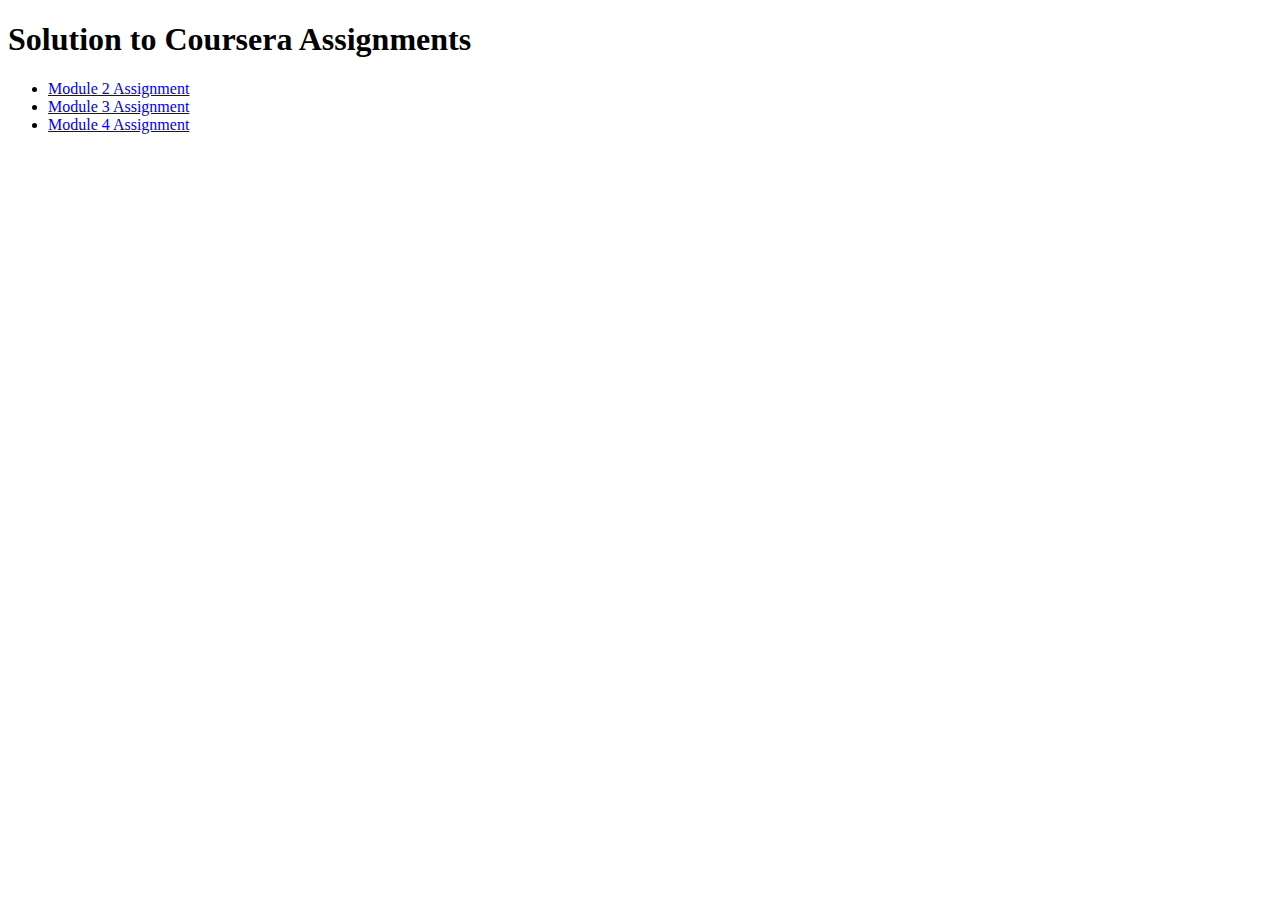
<file: index.html>
<!DOCTYPE html>
<html lang="en">
<head>
	<meta charset="UTF-8">
	<meta name="viewport" content="width=device-width, initial-scale=1">
	<title>Coursera Assignments</title>
</head>
<body>
	<h1>Solution to Coursera Assignments</h1>
	<ul>
		<li><a href="module2-solution/index.html" target="_blank">Module 2 Assignment</a></li>
		<li><a href="module3-solution/index.html" target="_blank">Module 3 Assignment</a></li>
		<li><a href="module4-solution/index.html" target="_blank">Module 4 Assignment</a></li>
	</ul>
</body>
</html>
</file>
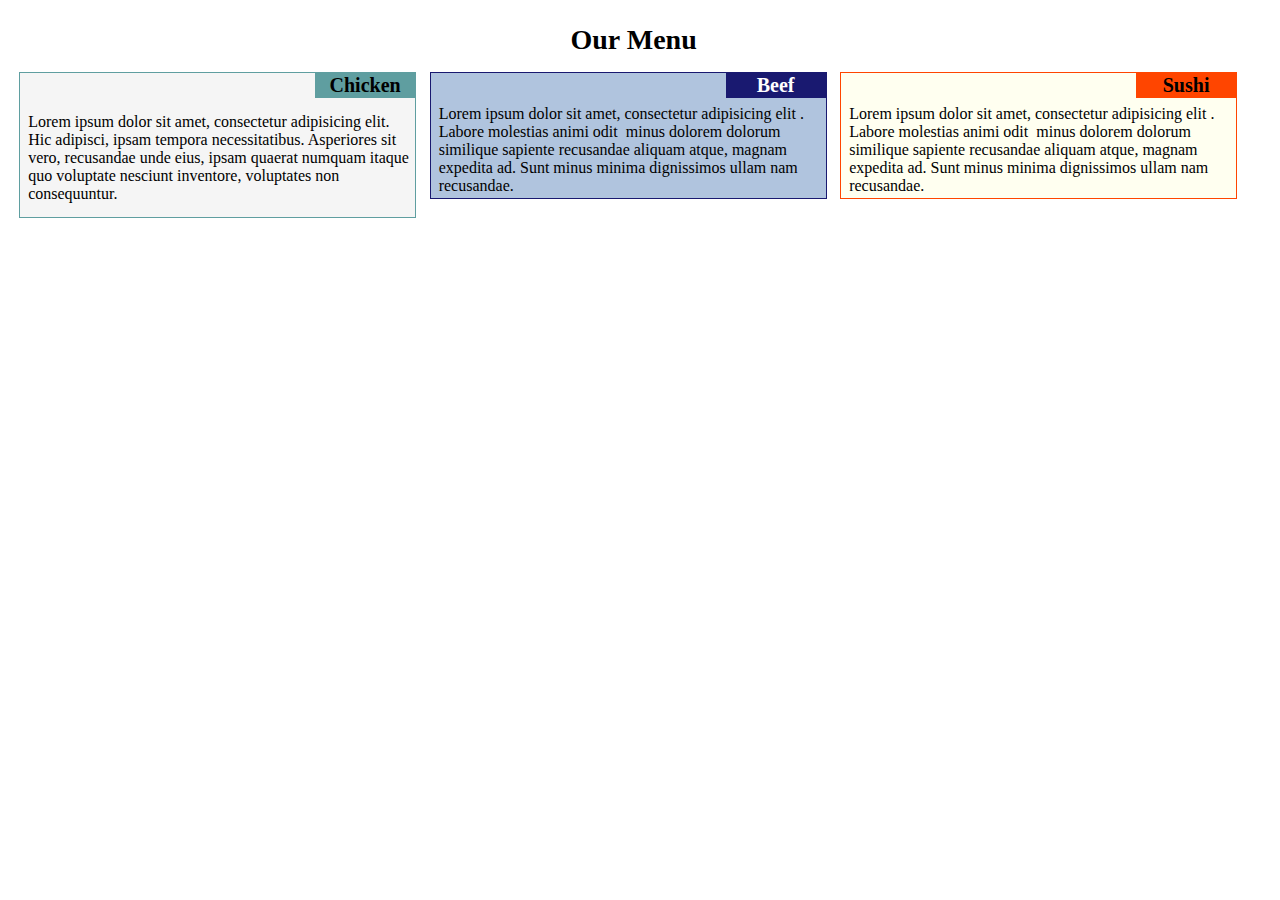
<file: module2-solution/index.html>
<!DOCTYPE html>
<html lang="en">
	<head>
		<meta charset="UTF-8">
		<meta name="viewport" content="width=device-width, initial-scale=1">
		<title>Esther-Falayi/Module2-solution</title>
		<link rel="stylesheet" href="css/style.css">
	</head>
	<body>
		<div class="container">
			<h1>Our Menu</h1>
			<div class="row">
				<section>
					<p id="chicken" class="title">Chicken</p>
					<p>Lorem ipsum dolor sit amet, consectetur adipisicing elit. Hic adipisci, ipsam tempora necessitatibus. Asperiores sit vero, recusandae unde eius, ipsam quaerat numquam itaque quo voluptate nesciunt inventore, voluptates non consequuntur.</p>
				</section>
				<section>
					<p id="beef" class="title">Beef</p>
					<p>Lorem ipsum dolor sit amet, consectetur&nbsp;adipisicing&nbsp;elit&nbsp;. Labore&nbsp;molestias&nbsp;animi&nbsp;odit&nbsp; minus dolorem dolorum similique sapiente recusandae aliquam atque, magnam expedita ad. Sunt minus minima dignissimos ullam nam recusandae.</p>
				</section>
				<section>
					<p id="sushi" class="title">Sushi</p>
					<p>Lorem ipsum dolor sit amet, consectetur&nbsp;adipisicing&nbsp;elit&nbsp;. Labore&nbsp;molestias&nbsp;animi&nbsp;odit&nbsp; minus dolorem dolorum similique sapiente recusandae aliquam atque, magnam expedita ad. Sunt minus minima dignissimos ullam nam recusandae.</p>
				</section>
			</div>
		</div>
	</body>
</html>
</file>
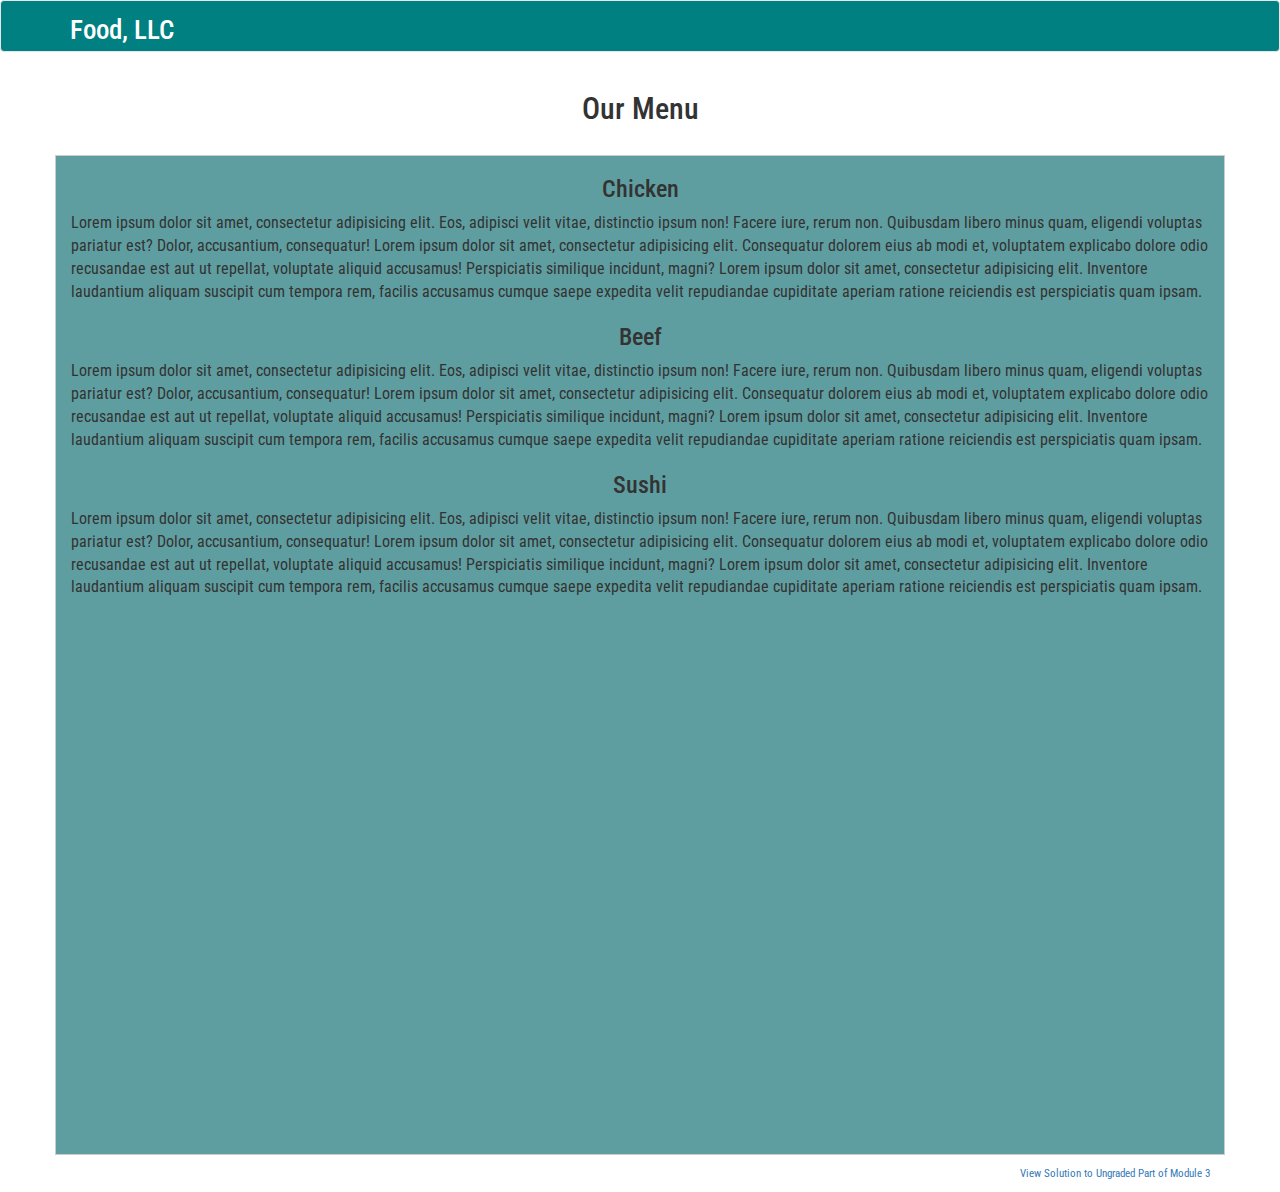
<file: module3-solution/index.html>
<!DOCTYPE html>
<html lang="en">
<head>
	<meta charset="UTF-8">
	<meta http-equiv="X-UA-Compatible" content="IE=edge">
	<meta name="viewport" content="width=device-width, initial-scale=1">
	<title>Module 3 Assignment Solution</title>
	<link rel="stylesheet" href="css/bootstrap.min.css">
	<link href='https://fonts.googleapis.com/css?family=Roboto+Condensed' rel='stylesheet' type='text/css'>
	<link rel="stylesheet" href="css/style.css">
</head>
<body>
	<header>
		<nav id="main-header" class="navbar navbar-default">
			<div class="container">
				<div class="navbar-header">
					<div class="navbar-brand">
						<a href="index.html"><h1>Food, LLC</h1></a>
					</div>
				<button type="button" class="navbar-toggle collapsed" data-toggle="collapse" data-target="#collapsable-nav" aria-expanded="false">
						<span class="sr-only">Toggle navigation</span>
						<span class="icon-bar"></span>
						<span class="icon-bar"></span>
						<span class="icon-bar"></span>
				</button>
			</div>
				<div id="collapsable-nav" class="collapse navbar-collapse ">
					<ul id="nav-list" class="visible-xs nav navbar-nav navbar-right">
						<li>
							<a href="#chicken">Chicken</a>
						</li>
						<li>
							<a href="#beef">Beef</a>
						</li>
						<li>
							<a href="#sushi">Sushi</a>
						</li>
					</ul>
				</div>
			</div>
		</nav>
	</header>			<!-- header -->
	<div id="main-content" class="container">
		<h2 class="text-center">Our Menu</h2>
		<div class="row extra-padding">
			<section id="single-section" class="col-xs-12">
				<h3 class="text-center menu-title">Chicken</h3>
				<p>Lorem ipsum dolor sit amet, consectetur adipisicing elit. Eos, adipisci velit vitae, distinctio ipsum non! Facere iure, rerum non. Quibusdam libero minus quam, eligendi voluptas pariatur est? Dolor, accusantium, consequatur! Lorem ipsum dolor sit amet, consectetur adipisicing elit. Consequatur dolorem eius ab modi et, voluptatem explicabo dolore odio recusandae est aut ut repellat, voluptate aliquid accusamus! Perspiciatis similique incidunt, magni? Lorem ipsum dolor sit amet, consectetur adipisicing elit. Inventore laudantium aliquam suscipit cum tempora rem, facilis accusamus cumque saepe expedita velit repudiandae cupiditate aperiam ratione reiciendis est perspiciatis quam ipsam.</p>
				<h3 class="text-center menu-title">Beef</h3>
				<p>Lorem ipsum dolor sit amet, consectetur adipisicing elit. Eos, adipisci velit vitae, distinctio ipsum non! Facere iure, rerum non. Quibusdam libero minus quam, eligendi voluptas pariatur est? Dolor, accusantium, consequatur! Lorem ipsum dolor sit amet, consectetur adipisicing elit. Consequatur dolorem eius ab modi et, voluptatem explicabo dolore odio recusandae est aut ut repellat, voluptate aliquid accusamus! Perspiciatis similique incidunt, magni? Lorem ipsum dolor sit amet, consectetur adipisicing elit. Inventore laudantium aliquam suscipit cum tempora rem, facilis accusamus cumque saepe expedita velit repudiandae cupiditate aperiam ratione reiciendis est perspiciatis quam ipsam.</p>
				<h3 class="text-center menu-title">Sushi</h3>
				<p>Lorem ipsum dolor sit amet, consectetur adipisicing elit. Eos, adipisci velit vitae, distinctio ipsum non! Facere iure, rerum non. Quibusdam libero minus quam, eligendi voluptas pariatur est? Dolor, accusantium, consequatur! Lorem ipsum dolor sit amet, consectetur adipisicing elit. Consequatur dolorem eius ab modi et, voluptatem explicabo dolore odio recusandae est aut ut repellat, voluptate aliquid accusamus! Perspiciatis similique incidunt, magni? Lorem ipsum dolor sit amet, consectetur adipisicing elit. Inventore laudantium aliquam suscipit cum tempora rem, facilis accusamus cumque saepe expedita velit repudiandae cupiditate aperiam ratione reiciendis est perspiciatis quam ipsam.</p>
			</section>
		</div>
		<p><a href="optional.html" target="_blank">View Solution to Ungraded Part of Module 3</a></p>
	</div>			<!-- main content -->
	
	<script src="js/jquery-2.1.4.js"></script>
	<script src="js/bootstrap.min.js"></script>
</body>
</html>
</file>
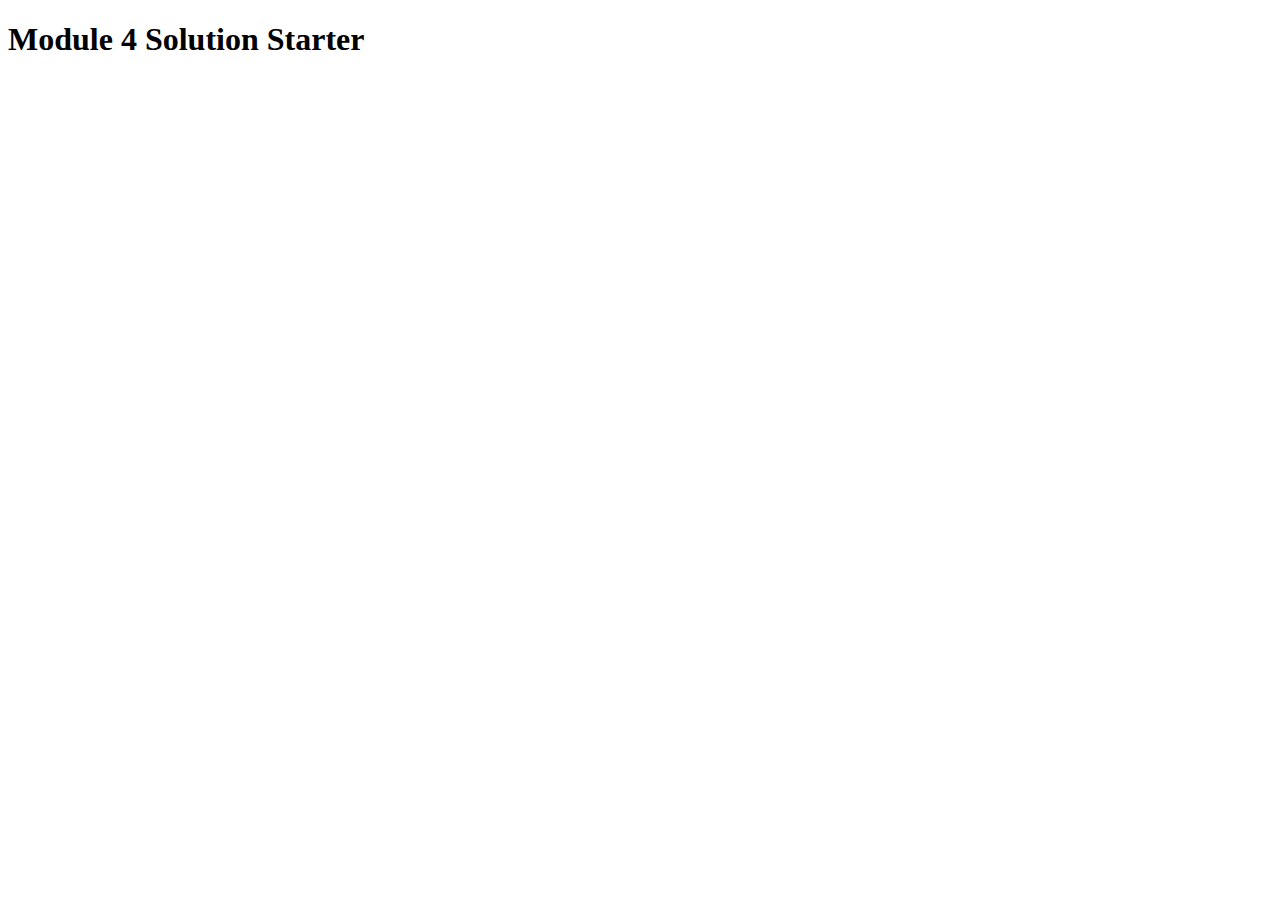
<file: module4-solution/index.html>
<!DOCTYPE html>
<html>
<head>
  <meta charset="utf-8">
  <title>Module 4 Solution Starter</title>
  <script>
    var names = []; // DO NOT REMOVE
  </script>
  <script src="SpeakHello.js"></script>
  <script src="SpeakGoodBye.js"></script>
  <script src="script.js"></script>
</head>
<body>
  <h1>Module 4 Solution Starter</h1>
</body>
</html>
</file>
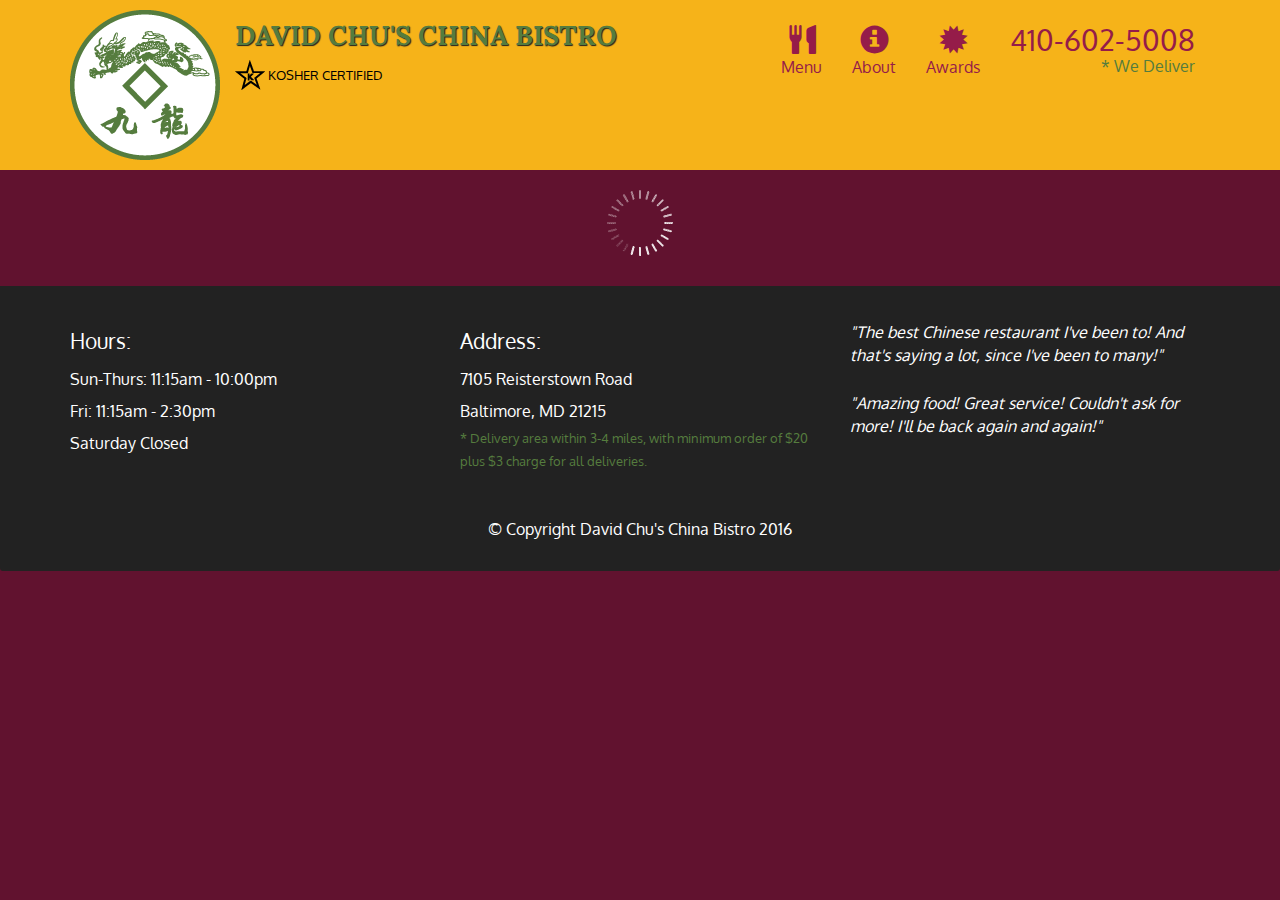
<file: module5-solution/index.html>
<!doctype html>
<html lang="en">
  <head>
    <meta charset="utf-8">
    <meta http-equiv="X-UA-Compatible" content="IE=edge">
    <meta name="viewport" content="width=device-width, initial-scale=1">
    <title>David Chu's China Bistro</title>
    <link rel="stylesheet" href="css/bootstrap.min.css">
    <link rel="stylesheet" href="css/styles.css">
    <link href='https://fonts.googleapis.com/css?family=Oxygen:400,300,700' rel='stylesheet' type='text/css'>
    <link href='https://fonts.googleapis.com/css?family=Lora' rel='stylesheet' type='text/css'>
  </head>
<body>
  <header>
    <nav id="header-nav" class="navbar navbar-default">
      <div class="container">
        <div class="navbar-header">
          <a href="index.html" class="pull-left visible-md visible-lg">
            <div id="logo-img" alt="Logo image"></div>
          </a>

          <div class="navbar-brand">
            <a href="index.html"><h1>David Chu's China Bistro</h1></a>
            <p>
              <img src="images/star-k-logo.png" alt="Kosher certification">
              <span>Kosher Certified</span>
            </p>
          </div>

          <button id="navbarToggle" type="button" class="navbar-toggle collapsed" data-toggle="collapse" data-target="#collapsable-nav" aria-expanded="false">
            <span class="sr-only">Toggle navigation</span>
            <span class="icon-bar"></span>
            <span class="icon-bar"></span>
            <span class="icon-bar"></span>
          </button>
        </div>
        
        <div id="collapsable-nav" class="collapse navbar-collapse">
           <ul id="nav-list" class="nav navbar-nav navbar-right">
            <li id="navHomeButton" class="visible-xs active">
              <a href="index.html">
                <span class="glyphicon glyphicon-home"></span> Home</a>
            </li>
            <li id="navMenuButton">
              <a href="#" onclick="$dc.loadMenuCategories();">
                <span class="glyphicon glyphicon-cutlery"></span><br class="hidden-xs"> Menu</a>
            </li>
            <li>
              <a href="#">
                <span class="glyphicon glyphicon-info-sign"></span><br class="hidden-xs"> About</a>
            </li>
            <li>
              <a href="#">
                <span class="glyphicon glyphicon-certificate"></span><br class="hidden-xs"> Awards</a>
            </li>
            <li id="phone" class="hidden-xs">
              <a href="tel:410-602-5008">
                <span>410-602-5008</span></a><div>* We Deliver</div>
            </li>
          </ul><!-- #nav-list -->
        </div><!-- .collapse .navbar-collapse -->
      </div><!-- .container -->
    </nav><!-- #header-nav -->
  </header>

  <div id="call-btn" class="visible-xs">
    <a class="btn" href="tel:410-602-5008">
    <span class="glyphicon glyphicon-earphone"></span>
    410-602-5008
    </a>
  </div>
  <div id="xs-deliver" class="text-center visible-xs">* We Deliver</div>

  <div id="main-content" class="container"></div>

  <footer class="panel-footer">
    <div class="container">
      <div class="row">
        <section id="hours" class="col-sm-4">
          <span>Hours:</span><br>
          Sun-Thurs: 11:15am - 10:00pm<br>
          Fri: 11:15am - 2:30pm<br>
          Saturday Closed
          <hr class="visible-xs">
        </section>
        <section id="address" class="col-sm-4">
          <span>Address:</span><br>
          7105 Reisterstown Road<br>
          Baltimore, MD 21215
          <p>* Delivery area within 3-4 miles, with minimum order of $20 plus $3 charge for all deliveries.</p>
          <hr class="visible-xs">
        </section>
        <section id="testimonials" class="col-sm-4">
          <p>"The best Chinese restaurant I've been to! And that's saying a lot, since I've been to many!"</p>
          <p>"Amazing food! Great service! Couldn't ask for more! I'll be back again and again!"</p>
        </section>
      </div>
      <div class="text-center">&copy; Copyright David Chu's China Bistro 2016</div>
    </div>
  </footer>

  <!-- jQuery (Bootstrap JS plugins depend on it) -->
  <script src="js/jquery-2.1.4.min.js"></script>
  <script src="js/bootstrap.min.js"></script>
  <script src="js/ajax-utils.js"></script>
  <script src="js/script.js"></script>
</body>
</html>
</file>
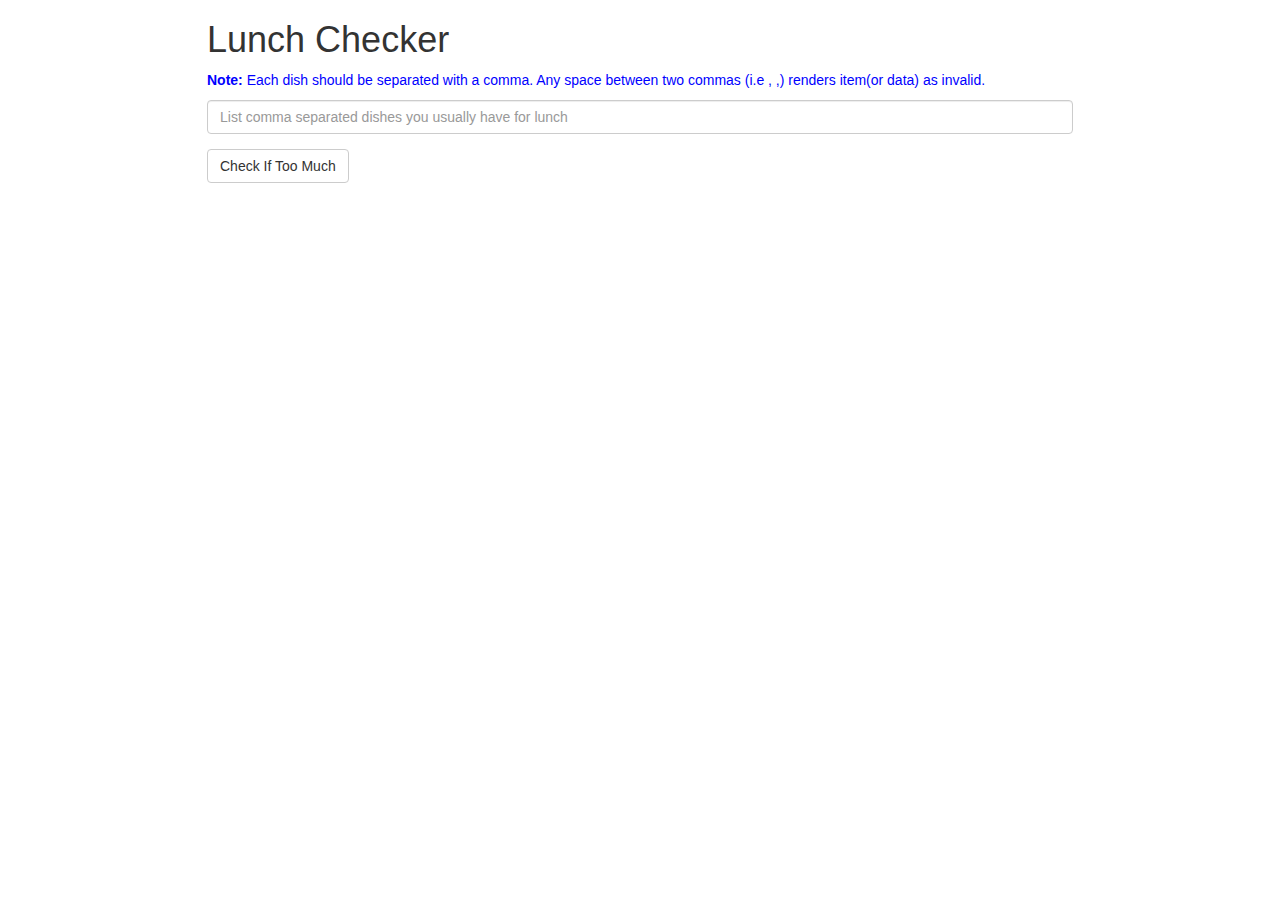
<file: angularjs/module1-solution/index.html>
<!doctype html>
<html lang="en" ng-app="LunchCheck">
  <head>
    <title>Lunch Checker</title>
    <meta name="viewport" content="width=device-width, initial-scale=1">
    <link rel="stylesheet" href="styles/bootstrap.min.css">
    <link rel="stylesheet" href="styles/style.css">
    
  </head>
<body>
   <div class="container" ng-controller="LunchCheckController">
     <h1>Lunch Checker</h1>
         <div class="form-group">
         <p><strong>Note: </strong>Each dish should be separated with a comma. Any space between two commas (i.e , ,) renders item(or data) as invalid.</p>
          <input id="lunch-menu" type="text"
             placeholder="List comma separated dishes you usually have for lunch"
             class="form-control" ng-model="userInput" required ng-style="border">
         </div>
         <div class="form-group">
             <button class="btn btn-default" ng-click="check()">Check If Too Much</button>
         </div>
         <div class="form-group message" ng-style="msgColor">
           {{message}}
         </div>
   </div>
  <script src="angular.min.js"></script>
  <script src="app.js"></script>
</body>
</html>
</file>
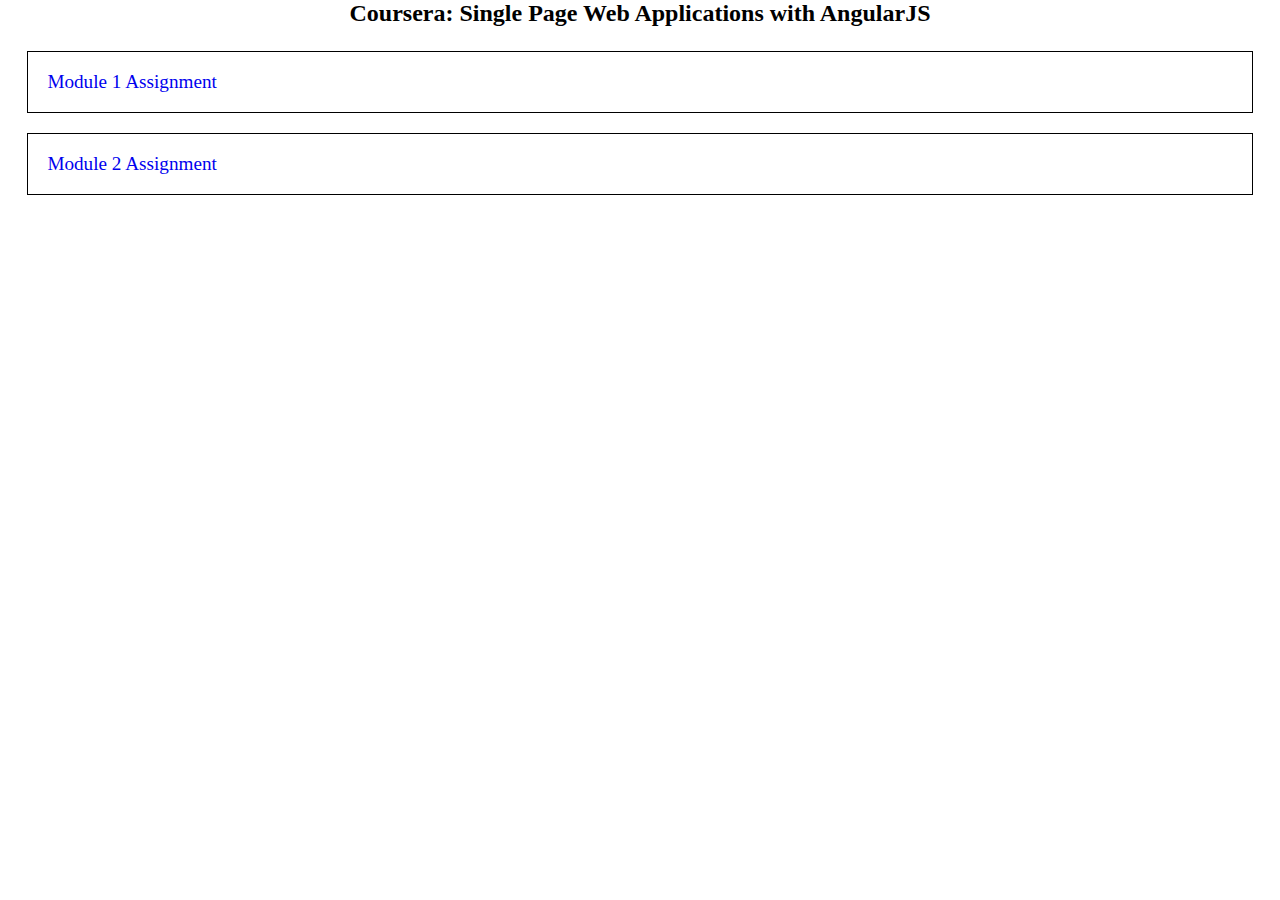
<file: angularjs/angularjs.html>
<!DOCTYPE html>
<html lang="en">
<head>
	<meta charset="UTF-8">
	<title>AngularJS</title>
	<link rel="stylesheet" href="../stylesheet.css">
</head>
<body>
	<header>
		<h2 class="text-center">Coursera: Single Page Web Applications with AngularJS</h2>
	</header>
	<section id="main">
		<ul>
			<li><a href="module1-solution/index.html" target="_blank">Module 1 Assignment</a></li>
			<li><a href="module2-solution/index.html" target="_blank">Module 2 Assignment</a></li>
		</ul>
	</section>
</body>
</html>
</file>
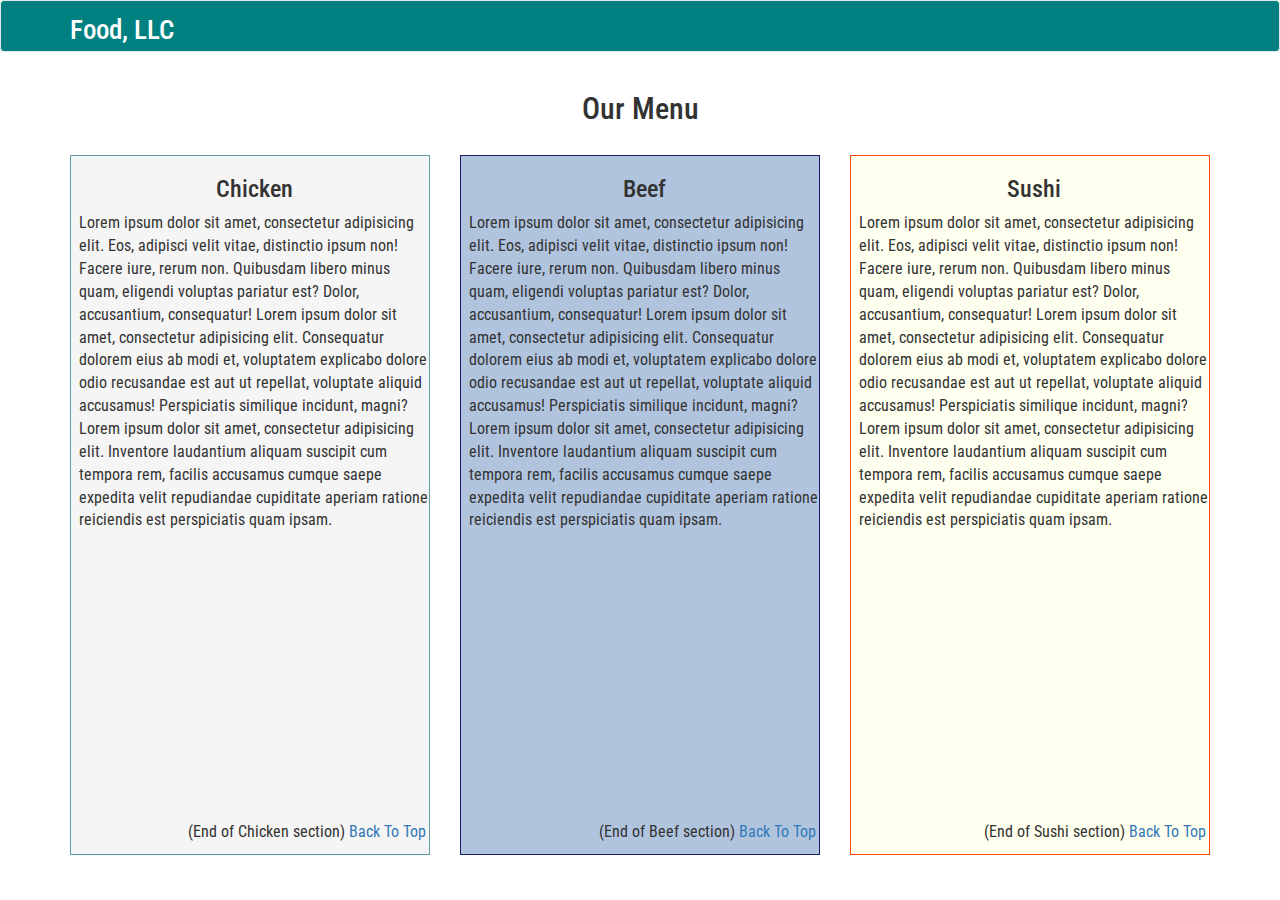
<file: module3-solution/optional.html>
<!DOCTYPE html>
<html lang="en">
<head>
	<meta charset="UTF-8">
	<meta http-equiv="X-UA-Compatible" content="IE=edge">
	<meta name="viewport" content="width=device-width, initial-scale=1">
	<title>Module 3 Assignment Solution</title>
	<link rel="stylesheet" href="css/bootstrap.min.css">
	<link rel="stylesheet" href="css/style.css">
	<link href='https://fonts.googleapis.com/css?family=Roboto+Condensed' rel='stylesheet' type='text/css'>
	<link rel="stylesheet" href="css/optional.css">
</head>
<body>
	<header>
		<nav id="main-header" class="navbar navbar-default">
			<div class="container">
				<div class="navbar-header">
					<div class="navbar-brand">
						<a href="index.html"><h1 class="brand-name">Food, LLC</h1></a>
					</div>
					<button type="button" class="navbar-toggle collapsed" data-toggle="collapse" data-target="#collapsable-nav" aria-expanded="false">
							<span class="sr-only">Toggle navigation</span>
							<span class="icon-bar"></span>
							<span class="icon-bar"></span>
							<span class="icon-bar"></span>
					</button>
				</div>
				<div id="collapsable-nav" class="collapse navbar-collapse">
					<ul id="nav-list" class="visible-xs nav navbar-nav navbar-right">
						<li>
							<a href="#chicken">Chicken</a>
						</li>
						<li>
							<a href="#beef">Beef</a>
						</li>
						<li>
							<a href="#sushi">Sushi</a>
						</li>
					</ul>
				</div>
			</div>
		</nav>
	</header>			<!-- header -->
	<div id="main-content" class="container">
		<h2 id="heading" class="text-center">Our Menu</h2>
		<div class="row">
			<section id="chicken" class="col-md-4 col-sm-6 col-xs-12">
				<div class="menu">
					<h3 class="text-center menu-title">Chicken</h3>
					<p>Lorem ipsum dolor sit amet, consectetur adipisicing elit. Eos, adipisci velit vitae, distinctio ipsum non! Facere iure, rerum non. Quibusdam libero minus quam, eligendi voluptas pariatur est? Dolor, accusantium, consequatur! Lorem ipsum dolor sit amet, consectetur adipisicing elit. Consequatur dolorem eius ab modi et, voluptatem explicabo dolore odio recusandae est aut ut repellat, voluptate aliquid accusamus! Perspiciatis similique incidunt, magni? Lorem ipsum dolor sit amet, consectetur adipisicing elit. Inventore laudantium aliquam suscipit cum tempora rem, facilis accusamus cumque saepe expedita velit repudiandae cupiditate aperiam ratione reiciendis est perspiciatis quam ipsam.</p>
					<p class="end">(End of Chicken section)&nbsp;<a href="#heading">Back To Top</a></p>
				</div>
			</section>
			<section id="beef" class="col-md-4 col-sm-6 col-xs-12">
				<div class="menu">
					<h3 class="text-center menu-title">Beef</h3>
					<p>Lorem ipsum dolor sit amet, consectetur adipisicing elit. Eos, adipisci velit vitae, distinctio ipsum non! Facere iure, rerum non. Quibusdam libero minus quam, eligendi voluptas pariatur est? Dolor, accusantium, consequatur! Lorem ipsum dolor sit amet, consectetur adipisicing elit. Consequatur dolorem eius ab modi et, voluptatem explicabo dolore odio recusandae est aut ut repellat, voluptate aliquid accusamus! Perspiciatis similique incidunt, magni? Lorem ipsum dolor sit amet, consectetur adipisicing elit. Inventore laudantium aliquam suscipit cum tempora rem, facilis accusamus cumque saepe expedita velit repudiandae cupiditate aperiam ratione reiciendis est perspiciatis quam ipsam.</p>
					<p class="end">(End of Beef section)&nbsp;<a href="#heading">Back To Top</a></p>
				</div>
			</section>
			<section id="sushi" class="col-md-4 col-sm-12 col-xs-12">
				<div class="menu">
					<h3 class="text-center menu-title">Sushi</h3>
					<p>Lorem ipsum dolor sit amet, consectetur adipisicing elit. Eos, adipisci velit vitae, distinctio ipsum non! Facere iure, rerum non. Quibusdam libero minus quam, eligendi voluptas pariatur est? Dolor, accusantium, consequatur! Lorem ipsum dolor sit amet, consectetur adipisicing elit. Consequatur dolorem eius ab modi et, voluptatem explicabo dolore odio recusandae est aut ut repellat, voluptate aliquid accusamus! Perspiciatis similique incidunt, magni? Lorem ipsum dolor sit amet, consectetur adipisicing elit. Inventore laudantium aliquam suscipit cum tempora rem, facilis accusamus cumque saepe expedita velit repudiandae cupiditate aperiam ratione reiciendis est perspiciatis quam ipsam.</p>
					<p class="end">(End of Sushi section)&nbsp;<a href="#heading">Back To Top</a></p>
				</div>
			</section>
		</div>
	</div>			<!-- main content -->
	
	<script src="js/jquery-2.1.4.js"></script>
	<script src="js/bootstrap.min.js"></script>
</body>
</html>
</file>
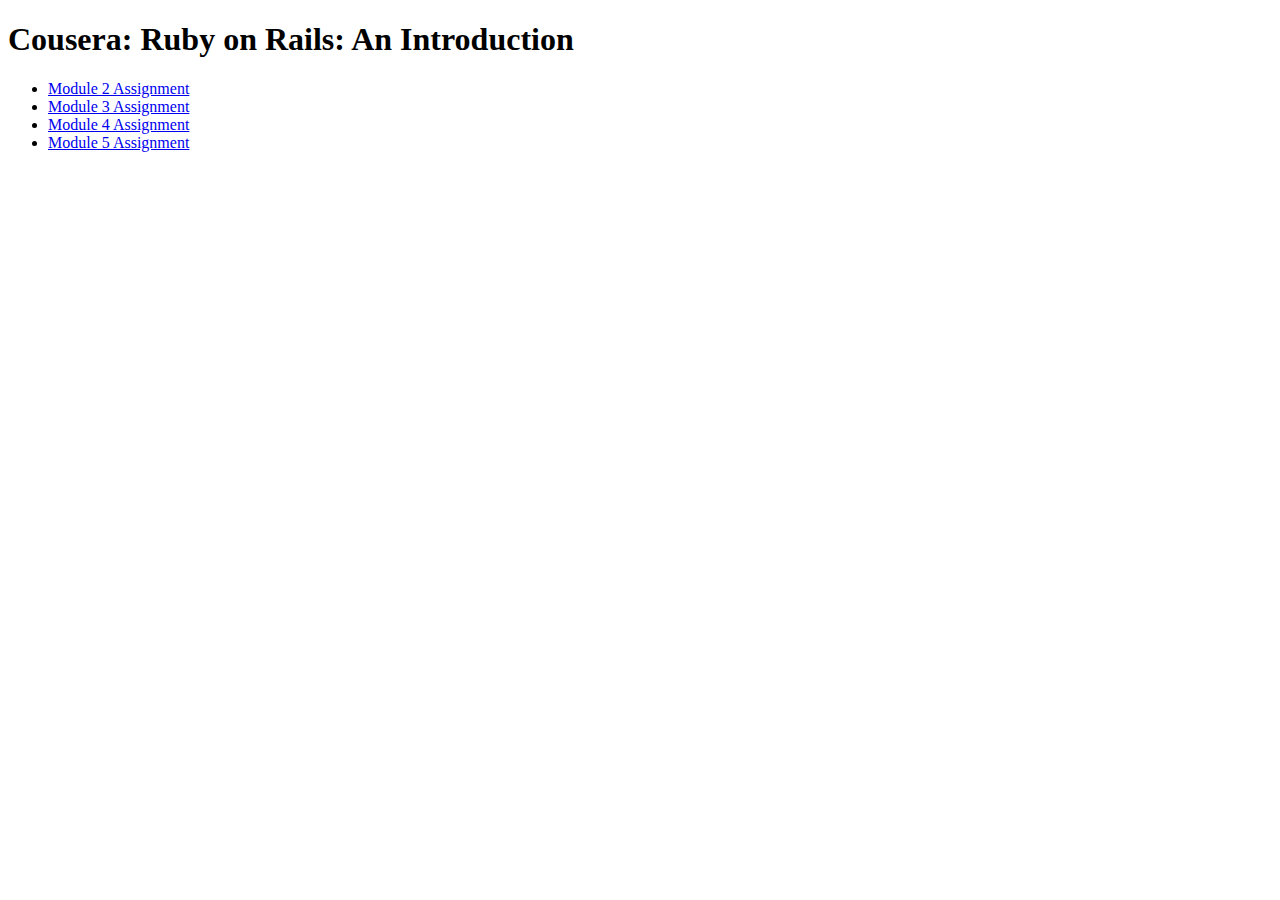
<file: ruby_intro/ruby-intro.html>
<!DOCTYPE html>
<html lang="en">
<head>
	<meta charset="UTF-8">
	<title>Ruby</title>
</head>
<body>
	<h1>Cousera: Ruby on Rails: An Introduction</h1>

	<ul>
		<li><a href="module2-solution/index.html" target="_blank">Module 2 Assignment</a></li>
		<li><a href="module3-solution/index.html" target="_blank">Module 3 Assignment</a></li>
		<li><a href="module4-solution/index.html" target="_blank">Module 4 Assignment</a></li>
		<li><a href="module5-solution/index.html" target="_blank">Module 5 Assignment</a></li>
	</ul>
</body>
</file>
<file: module2-solution/css/style.css>
/*
Module 2: Assignement 1
Author: Esther Falayi
*/

/*Base Styles*/
*{
	padding: 0;
	margin: 0;
	box-sizing: border-box;
}
body{
	font-size: 16px;
	font-family: "Times New Roman", Georgia, serif;
}
h1{
	text-align: center;
	font-size: 1.75em;
}
.container{
	padding: 1.5em 2em 0em 2.5em;
	padding-top: 1.5em;
	margin-right: auto;
	margin-left: auto;
}
.row{
	margin-top: 1em;
}
.row > section{
	position: relative;
	margin-bottom: 1em;
	padding-left: 0.5em;
	border: 1px solid;
}
.row > section:nth-child(1){
	background-color: #F5F5F5;
	border-color: #5F9EA0;
}
.row > section:nth-child(2){
	background-color: #B0C4DE;
	border-color: #191970;
}
.row > section:nth-child(3){
	margin-bottom: 0;
	background-color: #FFFFF0;
	border-color: #ff4500;
}
.row > section p.title{
	border: 1px solid;
	width: 100px;
	position: absolute;
	right: 0;
	text-align: center;
	font-size: 1.25em;
	font-weight: 600;
}
.row > section p.title:hover{
	border: 2px solid black;
	font-weight: 1000;
}
.row > section:nth-child(1) p:nth-child(2){
		margin-top: 2.5em;
}
.row > section p:nth-child(2){
	margin-top: 2em;
}
#chicken{
	background-color:  #5F9EA0;
	border-color: #5F9EA0;
}
#beef{
	background-color: #191970;
	border-color: #191970;
	color: white;
}
#sushi{
	background-color: #ff4500;
	border-color: #ff4500;
}

/*Small Devices*/
@media (max-width: 767px) {
	.row > section{
		padding-bottom: 0.4em;
	}
	.row > section:nth-child(1){
		padding-bottom: 1em;
	}
}

/*Medium Devices*/
@media (min-width: 768px) and (max-width: 991px){
	.row > section{
		width: 49%;
		float: left;
	}
	.row > section:nth-child(1){
		margin-right: 2%;
	}
	.row > section:nth-child(3){
		clear: both;
		width: 100%;
	}
	.row > section:nth-child(1) p:nth-child(2){
		padding-bottom: 0em;
	}
	.row > section p:nth-child(2){
		padding-bottom: 0.43em;
	}
}

/*Larger Devices*/
@media (min-width: 992px){
	.container{
		padding-left: 1.2em;
		padding-right: 2em;
	}
	.row > section{
		width: 32.3%;
		float: left;
		margin-right: 0.85em;
		padding-bottom: 0.2em;
	}
	.row > section:nth-child(3){
		margin-right: 0;
	}
	.row > section:nth-child(1){
		padding-bottom: 0.3em;
	}
	.row > section:nth-child(1) p:nth-child(2){
		padding-bottom: 0.6em;
	}
}
</file>
<file: module3-solution/css/style.css>
body{
	font-size: 16px;
	color: #333;
	font-family: 'Roboto Condensed', sans-serif;
}
/*header*/
#main-header{
	background-color: teal;
}
.navbar-brand a{
	text-decoration: none;
}
.navbar-brand h1{
	font-size: 1.5em;
	margin-top: 0;
	margin-bottom: 0;
	color: #fff;
}
.navbar-default .navbar-toggle.collapsed{
	border: 2px solid black;
	background-color: #f0f8ff;
}
.navbar-default .navbar-toggle .icon-bar{
	background-color: black;
}
.navbar-default .navbar-toggle:not(.collapsed){
	border: 2px solid #fff;
	background-color: teal;
}
.navbar-default .navbar-toggle:not(.collapsed) .icon-bar{
	background-color: #fff;
}

/*dropdown menu*/
#collapsable-nav.navbar-collapse{
	padding-bottom: 0;
}
#collapsable-nav, #nav-list li{
	border-bottom: 1px solid teal;
}
#nav-list li:last-child{
	border-bottom: 0;
}

/*main content*/
#main-content h2{
	margin-bottom: 1em;
}
#single-section{
	border: 1px solid #ccc;
	background-color: #5f9ea0;
	height: 1000px;
}
#main-content > p{
	text-align: right;
	font-size: 0.7em;
	margin-top: 1em;
}
#main-content > p:hover{
	font-weight: bold;
}

/*large screens*/
@media (min-width: 1200px){
	#collapsable-nav{
		border: 0;
	}
}

/*medium devices*/
@media (min-width: 992px) and (max-width: 1199px){
	#collapsable-nav{
		border: 0;
	}
}

/*small devices*/
@media (min-width: 768px) and (max-width: 991px){
	#collapsable-nav{
		border: 0;
	}
}

/*extra small devices*/
@media (max-width: 767px){
	.extra-padding{
		padding-left: 5em;
		padding-right: 5em;
	}
	#collapsable-nav{
		text-align: center;
		background-color: #f0f8ff;
		opacity: 1;
	}
}

/*super extra small devices*/
@media (max-width: 479px){
	.extra-padding{
		padding-left: 3em;
		padding-right: 3em;
	}
}
</file>
<file: module5-solution/css/styles.css>
body {
  font-size: 16px;
  color: #fff;
  background-color: #61122f;
  font-family: 'Oxygen', sans-serif;
}

/** HEADER **/
#header-nav {
  background-color: #f6b319;
  border-radius: 0;
  border: 0;
}

#logo-img {
  background: url('../images/restaurant-logo_large.png') no-repeat;
  width: 150px;
  height: 150px;
  margin: 10px 15px 10px 0;
}

.navbar-brand {
  padding-top: 25px;
}
.navbar-brand h1 { /* Restaurant name */
  font-family: 'Lora', serif;
  color: #557c3e;
  font-size: 1.5em;
  text-transform: uppercase;
  font-weight: bold;
  text-shadow: 1px 1px 1px #222;
  margin-top: 0;
  margin-bottom: 0;
  line-height: .75;
}
.navbar-brand a:hover, .navbar-brand a:focus {
  text-decoration: none;
}
.navbar-brand p { /* Kosher cert */
  color: #000;
  text-transform: uppercase;
  font-size: .7em;
  margin-top: 15px;
}
.navbar-brand p span { /* Star-K */
  vertical-align: middle;
}

#nav-list {
  margin-top: 10px;
}
#nav-list a {
  color: #951C49;
  text-align: center;
}
#nav-list a:hover {
  background: #E7E7E7;
}
#nav-list a span {
  font-size: 1.8em;
}

#phone {
  margin-top: 5px;
}
#phone a { /* Phone number */
  text-align: right;
  padding-bottom: 0;
}
#phone div { /* We Deliver */
  color: #557c3e;
  text-align: right;
  padding-right: 15px;
}

.navbar-header button.navbar-toggle, .navbar-header .icon-bar {
  border: 1px solid #61122f;
}
.navbar-header button.navbar-toggle {
  clear: both;
  margin-top: -30px;
}
/* END HEADER */

/* FOOTER */
.panel-footer {
  margin-top: 30px;
  padding-top: 35px;
  padding-bottom: 30px;
  background-color: #222;
  border-top: 0;
}
.panel-footer div.row {
  margin-bottom: 35px;
}
#hours, #address {
  line-height: 2;
}
#hours > span, #address > span {
  font-size: 1.3em;
}
#address p {
  color: #557c3e;
  font-size: .8em;
  line-height: 1.8;
}
#testimonials {
  font-style: italic;
}
#testimonials p:nth-child(2) {
  margin-top: 25px;
}
/* END FOOTER */



/* HOME PAGE */
.container .jumbotron {
  box-shadow: 0 0 50px #3F0C1F;
  border: 2px solid #3F0C1F;
}

#menu-tile, #specials-tile, #map-tile {
  height: 250px;
  width: 100%;
  margin-bottom: 15px;
  position: relative;
  border: 2px solid #3F0C1F;
  overflow: hidden;
}
#menu-tile:hover, #specials-tile:hover, #map-tile:hover {
  box-shadow: 0 1px 5px 1px #cccccc;
}
#menu-tile {
  background: url('../images/menu-tile.jpg') no-repeat;
  background-position: center;
}
#specials-tile {
  background: url('../images/specials-tile.jpg') no-repeat;
  background-position: center;
}
#menu-tile span, #specials-tile span, #map-tile span {
  position: absolute;
  bottom: 0;
  right: 0;
  width: 100%;
  text-align: center;
  font-size: 1.6em;
  text-transform: uppercase;
  background-color: #000;
  color: #fff;
  opacity: .8;
}
/* END HOME PAGE */

/* MENU CATEGORIES PAGE */
.category-tile { 
  position: relative;
  border: 2px solid #3F0C1F;
  overflow: hidden;
  width: 200px;
  height: 200px;
  margin: 0 auto 15px;
}
.category-tile span {
  position: absolute;
  bottom: 0;
  right: 0;
  width: 100%;
  text-align: center;
  font-size: 1.2em;
  text-transform: uppercase;
  background-color: #000;
  color: #fff;
  opacity: .8;
}
.category-tile:hover {
  box-shadow: 0 1px 5px 1px #cccccc;
}

#menu-categories-title + div {
  margin-bottom: 50px;
}
/* END MENU CATEGORIES PAGE */

/* SINGLE CATEGORY PAGE */
.menu-item-tile {
  margin-bottom: 25px;
}
.menu-item-tile hr {
  width: 80%;
}
.menu-item-tile .menu-item-price {
  font-size: 1.1em;
  text-align: right;
  margin-top: -15px;
  margin-right: -15px;
}
.menu-item-tile .menu-item-price span {
  font-size: .6em;
}
.menu-item-photo {
  position: relative;
  border: 2px solid #3F0C1F; 
  overflow: hidden;
  padding: 0;
  margin-right: -15px;
  margin-left: auto;
  margin-bottom: 20px;
  max-width: 250px;
}
.menu-item-photo div {
  position: absolute;
  bottom: 0;
  right: 0;
  width: 80px;
  background-color: #557c3e;
  text-align: center;
}
.menu-item-description {
  padding-right: 30px;
}
h3.menu-item-title {
  margin: 0 0 10px;
}
.menu-item-details {
  font-size: .9em;
  font-style: italic;
}
/* END SINGLE CATEGORY PAGE */


/********** Large devices only **********/
@media (min-width: 1200px) {
  .container .jumbotron {
    background: url('../images/jumbotron_1200.jpg') no-repeat;
    height: 675px;
  }
}

/********** Medium devices only **********/
@media (min-width: 992px) and (max-width: 1199px) {
  /* Header */
  #logo-img {
    background: url('../images/restaurant-logo_medium.png') no-repeat;
    width: 100px;
    height: 100px;
    margin: 5px 5px 5px 0;
  }
  /* End Header */

  /* Home Page */
  .container .jumbotron {
    background: url('../images/jumbotron_992.jpg') no-repeat;
    height: 558px;
  }
  /* End Home Page */
}

/********** Small devices only **********/
@media (min-width: 768px) and (max-width: 991px) {
  /* Home Page */
  .container .jumbotron {
    background: url('../images/jumbotron_768.jpg') no-repeat;
    height: 432px;
  }
  /* End Home Page */
}

/********** Extra small devices only **********/
@media (max-width: 767px) {
  /* Header */
  .navbar-brand {
    padding-top: 10px;
    height: 80px;
  }
  .navbar-brand h1 { /* Restaurant name */
    padding-top: 10px;
    font-size: 5vw; /* 1vw = 1% of viewport width */
  }
  .navbar-brand p { /* Kosher cert */
    font-size: .6em;
    margin-top: 12px;
  }
  .navbar-brand p img { /* Star-K */
    height: 20px;
  }

  #collapsable-nav a { /* Collapsed nav menu text */
    font-size: 1.2em;
  }
  #collapsable-nav a span { /* Collapsed nav menu glyph */
    font-size: 1em;
    margin-right: 5px;
  }

  #call-btn > a {
    font-size: 1.5em;
    display: block;
    margin: 0 20px;
    padding: 10px;
    border: 2px solid #fff;
    background-color: #f6b319;
    color: #951c49;
  }
  #xs-deliver {
    margin-top: 5px;
    font-size: .7em;
    letter-spacing: .1em;
    text-transform: uppercase;
  }
  /* End Header */

  /* Footer */
  .panel-footer section {
    margin-bottom: 30px;
    text-align: center;
  }
  .panel-footer section:nth-child(3) {
    margin-bottom: 0; /* margin already exists on the whole row */
  }
  .panel-footer section hr {
    width: 50%;
  }
  /* End Footer */

  /* Home Page */
  .container .jumbotron {
    margin-top: 30px;
    padding: 0;
  }
  #menu-tile, #specials-tile {
    width: 360px;
    margin: 0 auto 15px;
  }

  .menu-item-photo {
    margin-right: auto;
  }
  .menu-item-tile .menu-item-price {
    text-align: center;
  }
  .menu-item-description {
    text-align: center;;
  }
}


/********** Super extra small devices Only :-) (e.g., iPhone 4) **********/
@media (max-width: 479px) {
  /* Header */
  .navbar-brand h1 { /* Restaurant name */
    padding-top: 5px;
    font-size: 6vw;
  }
  /* End Header */
  
  /* Home page */
  #menu-tile, #specials-tile {
    width: 280px;
    margin: 0 auto 15px;
  }

  .col-xxs-12 {
    position: relative;
    min-height: 1px;
    padding-right: 15px;
    padding-left: 15px;
    float: left;
    width: 100%;
  }
}
</file>
<file: angularjs/module1-solution/styles/style.css>
.message { font-size: 1.3em; font-weight: bold; }
 .form-group > p{
	 	color: blue;
	}

 /*medium and large devices*/
 @media (min-width: 768px){
 	.container{
 		width: 70%;
 	}
 }
</file>
<file: stylesheet.css>
*{
	box-sizing: border-box;
	padding: 0;
	margin: 0;
}
body{
	font-size: 16px;
	font-family: Times;
}
ul{
	margin: 1em;
	font-size: 1.2em;
}
li{
	list-style: none;
	border: 1px solid black;
	margin-bottom: 1em;
	padding: 1em;
}
li:hover{
	font-weight: bold;
}
li>a{
	text-decoration: none;
}
.text-center{
	text-align: center;
}

#main{
	margin-top: 1.5em;
	margin-right: 0.5em;
	margin-left: 0.5em;
	margin-bottom: 1em;
}

.course{
	border: 1px solid black;
	padding: 2em 0.5em;
	margin-bottom: 1em;
	width: 100%;
}
.course:hover{
	border-width: 2px;
}
footer{
	clear: both;
}
/*media queries*/
/*Large Devices*/
@media (min-width: 1200px){

}
/*Medium Devices*/
@media (min-width: 992px) and (max-width: 1199px){
	.course{
		width: 32.5%;
		float: left;
		margin-right: 0.5em;
	}
	.course:last-child{
		margin-right: 0;
		border: 1px solid red;
	}
}
/*Small Devices*/
@media (min-width: 768px) and (max-width: 991px){
	
}
/*Extra Small Devices*/
@media (max-width: 767px){
	
}
</file>
<file: module3-solution/css/optional.css>
.menu{
	position: relative;
	width: 100%;
	height: 700px;
	padding-left: 0.5em;
	margin-bottom: 0.8em;
	border:1px solid #ccc;
}
#chicken .menu{
	background-color: #F5F5F5;
	border-color: #5F9EA0;
}
#beef .menu{
	background-color: #B0C4DE;
	border-color: #191970;
}
#sushi .menu{
	background-color: #FFFFF0;
	border-color: #ff4500;
}
p.end{
	position: absolute;
	bottom: 0;
	right: 0.2em;
}

/*large screens*/
@media (min-width: 1200px){

}

/*medium devices*/
@media (min-width: 992px) and (max-width: 1199px){

}

/*small devices*/
@media (min-width: 768px) and (max-width: 991px){

}

/*extra smal devices*/
@media (max-width: 767px){
	
}
</file>
